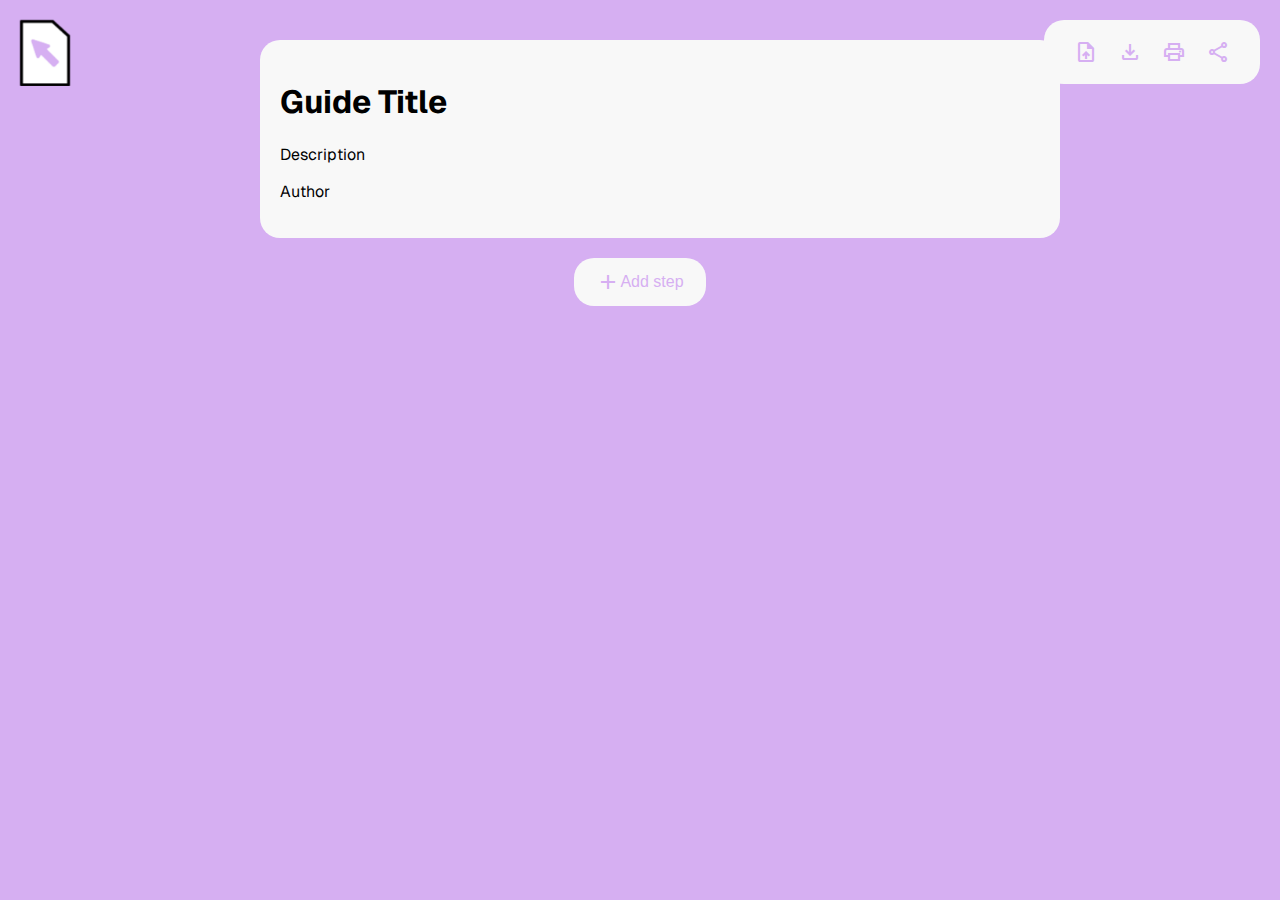
<file: editor/index.html>
<!DOCTYPE html>
<html lang="en">
    <head>
        <title>Cl1ck Gu1de Editor</title>
        <meta name="mobile-web-app-title" content="Cl1ck Gu1de Editor">
        <meta name="apple-mobile-web-app-title" content="Cl1ck Gu1de Editor">
        <meta charset="UTF-8">
        <meta name="description" content="Cl1ck Gu1de Editor">
        <meta name="author" content="Michi von Ah">
        <meta name="robots" content="noindex">
        <meta http-equiv="expires" content="43200">

        <link id="favicon" rel="icon" type="image/png" href="../logo/logo-invert-quadratisch.png">
        <link rel="shortcut icon" type="image/png" href="../logo/logo-invert-quadratisch.png">
        <link rel="apple-touch-icon" href="../logo/logo-invert-quadratisch.png">
        <link rel="apple-touch-icon" sizes="152x152" href="../logo/logo-invert-quadratisch.png">
        <link rel="apple-touch-icon" sizes="180x180" href="../logo/logo-invert-quadratisch.png">
        <link rel="apple-touch-icon" sizes="167x167" href="../logo/logo-invert-quadratisch.png">

        <link rel="stylesheet" type="text/css" href="editor.css"/>
        <script src="editor.js" defer></script>
    </head>
    <body>
        <div class="content">
            <div class="nav">
                <img id="logo" class="logo" src="../logo/logo-invert.png" alt="Logo">
            </div>
            <div class="toolList editor">
                <button id="importBtn" class="toolBtn">
                    <span class="material-symbols-outlined">upload_file</span>
                    <input id="file-import-input" type="file" accept=".json">
                    <p>Import</p>
                </button>
                <button id="exportBtn" class="toolBtn">
                    <span class="material-symbols-outlined">download</span>
                    <p>Export</p>
                </button>
                <button id="printBtn" class="toolBtn">
                    <span class="material-symbols-outlined">print</span>
                    <p>Print</p>
                </button>
                <button id="shareBtn" class="toolBtn">
                    <span class="material-symbols-outlined">share</span>
                    <p>Share link</p>
                </button>
            </div>
            <div id="stepsContainer" class="stepsContainer">
                <div class="guideSettings">
                    <div>
                        <h1 id="guideTitle" contenteditable="plaintext-only">Guide Title</h1>
                        <p id="guideDescription" contenteditable="plaintext-only">Description</p>
                        <p id="guideAuthor" contenteditable="plaintext-only">Author</p>
                    </div>
                </div>
            </div>
            <div class="guideTools editor">
                <button id="addStepBtn"><span class="material-symbols-outlined">add</span>Add step</button>
            </div>
        </div>
    </body>
</html>
</file>
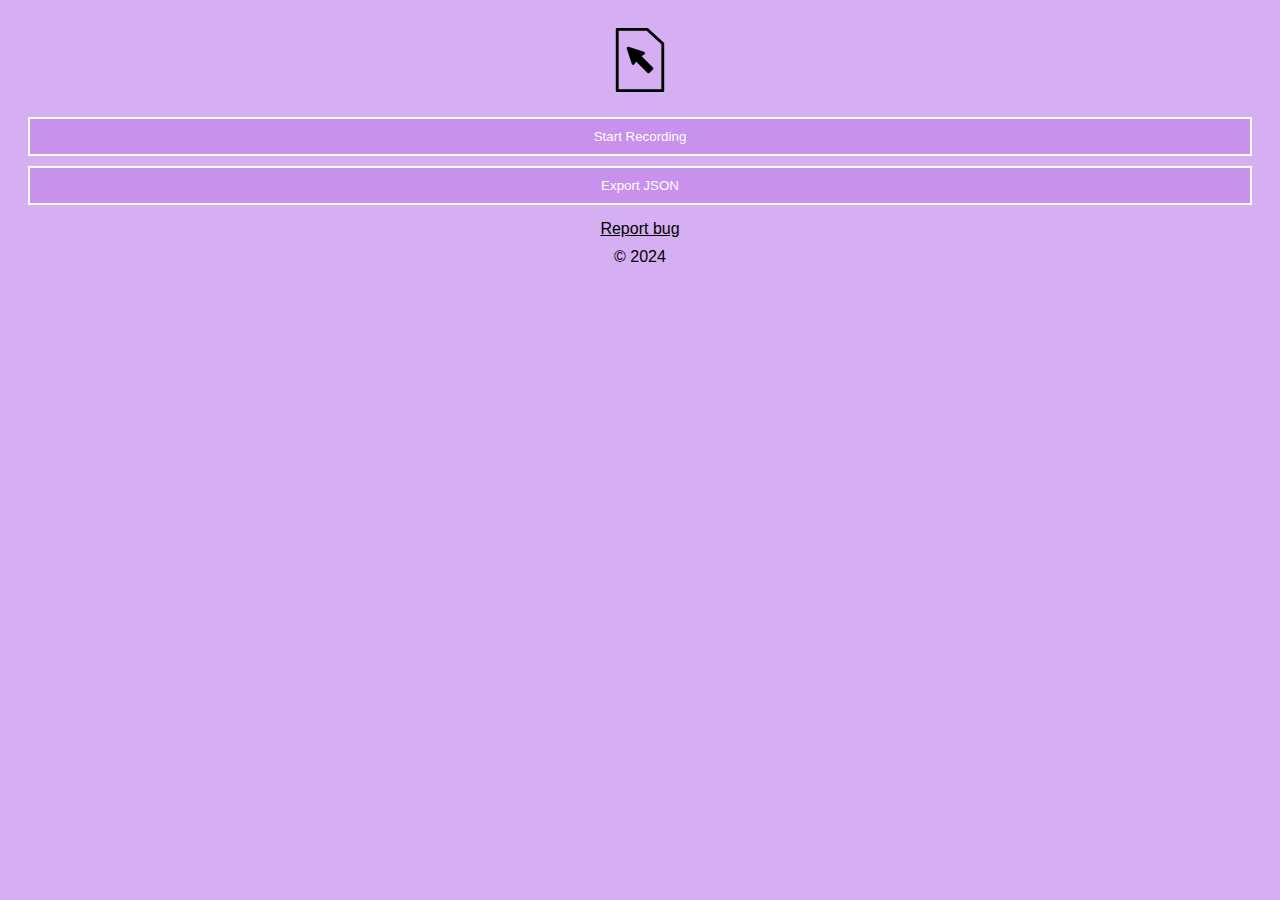
<file: chrome/popup.html>
<!DOCTYPE html>
<html>
  <head>
    <style>
    body {
        font-family: Arial, sans-serif;
        background: #D6AFF2;
        color: #000;
        width: auto;
        min-width: 140px;
        height: auto;
        --light: #D6AFF2;
        --dark: #c791ed;
        --accent: #b065e6;
    }

    button {
        width: 100%; padding: 10px; margin-top: 10px;
    }

    .content{
        padding: 0 20px;
        display: flex;
        flex-direction: column;
        justify-content: center;
        align-items: center;
    }

    .logo{
        margin: 20px 0;
        width: 64px;
        height: auto;
    }

    button{
        margin: 5px 0;
        background: var(--dark);
        color: #fff;
        border: 2px solid;
        transition: 0.2s all;
    }

    button:hover{
        background: var(--accent);
    }

    a{
        margin: 10px 0;
        color: #000;
        text-decoration: underline;
    }

    a:hover{
        color: var(--accent);
    }

    p{
        margin: 0;
    }
    </style>
  </head>
  <body>
    <div class="content">
        <img class="logo" src="assets/logo/white/logo128x128.png" alt="Cl1ck Gu1de">
        <button id="toggleRecording">Start Recording</button>
        <button id="exportBtn">Export JSON</button>
        <a href="https://github.com/michivonah/click-guide/issues" target="_blank" alt="Report Bug">Report bug</a>
        <p>&#169; 2024</p>
    </div>
    <script src="popup.js"></script>
  </body>
</html>
</file>
<file: editor/editor.css>
/* Import Font & Icons */
@import url('https://fonts.googleapis.com/css2?family=Geist:wght@100..900&display=swap');
@import url('https://fonts.googleapis.com/css2?family=Material+Symbols+Outlined');

/* Stylings */
html{
    scroll-behavior: smooth;
}

body{
    margin: 0;
    padding: 0;
    font-family: var(--font);
    color: var(--color);
    background: var(--primary);
    --font: "Geist", sans-serif;;
    --color: var(--black);
    --black: #000;
    --primary: #D6AFF2;
    --accent: #c791ed;
    --white: #f8f8f8;
    --transition: .2s all;
}

.content{
    display: flex;
    flex-direction: column;
    justify-content: center;
    align-content: center;
    align-items: center;
    margin: 0;
    padding: 20px 0;
}

/* Mode selection */
body.viewer .editor {
    display: none;
}

/* Navigation & Tool List */
.nav{
    position: fixed;
    top: 0;
    left: 0;
    width: auto;
    height: auto;
    padding: 20px;
}

.logo{
    width: 50px;
}

.toolList{
    position: fixed;
    top: 0;
    right: 0;
    width: auto;
    height: auto;
    margin: 20px;
    padding: 10px 20px;
    display: flex;
    flex-direction: row;
    box-sizing: border-box;
    background: var(--white);
    border-radius: 20px;
    z-index: 999;
}

.toolBtn{
    display: flex;
    flex-direction: row;
    justify-content: center;
    align-items: center;
    padding: 10px;
    width: auto;
    height: auto;
    background: transparent;
    color: var(--primary);
    border: none;
    border-radius: 50%;
    transition: var(--transition);
}

.toolBtn p, .toolBtn input{
    display: none;
}

.toolBtn:hover{
    background: var(--primary);
    color: var(--white);
}

/*.toolBtn:hover p{
    display: flex;
}*/

/* Guide Tools */
.guideTools{
    display: flex;
    flex-direction: row;
    justify-content: flex-start;
}

.guideTools button{
    display: flex;
    flex-direction: row;
    justify-content: center;
    align-items: center;
    width: 100%;
    height: auto;
    padding: 10px 20px;
    background: var(--white);
    color: var(--primary);
    font-size: 1rem;
    border-radius: 20px;
    border: 2px solid transparent;
    transition: var(--transition);
}

.guideTools button:hover{
    background: var(--primary);
    color: var(--white);
    border-color: var(--white);
    padding: 10px 40px;
}

/* Steps */
.stepsContainer{
    width: 80%;
    max-width: 800px;
    display: flex;
    flex-direction: column;
    counter-reset: stepCount;
}

.stepsContainer > div:first-of-type{
    margin: 20px;
}

.step, .guideSettings{
    position: relative;
    display: flex;
    flex-direction: row;
    justify-content: space-between;
    align-content: stretch;
    align-items: flex-start;
    width: 100%;
    margin: 10px 20px;
    padding: 20px;
    background: var(--white);
    color: var(--black);
    border-radius: 20px;
    box-sizing: border-box;
}

.step div{
    width: 100%;
    flex-shrink: 1;
}

.imgContainer{
    position: relative;
    overflow: hidden;
}

.imageMarker{
    position: absolute;
    border: 2px solid red;
}

.step img{
    width: 100%;
    border-radius: 12px;
}

.step::after{
    counter-increment: stepCount;
    content: counter(stepCount);
    bottom: 20px;
    left: 20px;
    position: absolute;
    font-size: 2rem;
    font-weight: 600;
    color: var(--primary);
}

/* Step controls */
.stepControls button{
    display: flex;
    flex-direction: row-reverse;
    justify-content: center;
    align-items: center;
    width: 40%;
    height: auto;
    padding: 10px 20px;
    background: var(--primary);
    color: var(--white);
    font-size: 1rem;
    border-radius: 20px;
    border: 2px solid var(--primary);
    transition: var(--transition);
}

.stepControls button:hover{
    background: var(--white);
    color: var(--primary);
    border-color: var(--primary);
}

/* Print View */
@media print{
    .stepsContainer{
        width: 90%;
        max-width: 800px;
    }

    .step{
        border: 2px solid #000;
    }

    .editor{
        display: none;
    }

    .step, .guideSettings{
        margin: 10px 20px;
        padding: 10px 20px;
    }

    .stepsContainer > div:first-of-type{
        margin: 0;
        padding: 0 20px;
    }

    .nav{
        position: absolute;
        display: flex;
        flex-direction: row;
        justify-content: flex-end;
        top: 0;
        left: auto;
        right: 0;
        z-index: 1000;
    }

    .logo{
        margin: 0;
        padding: 20px;
        width: 60px;
    }
}
</file>
